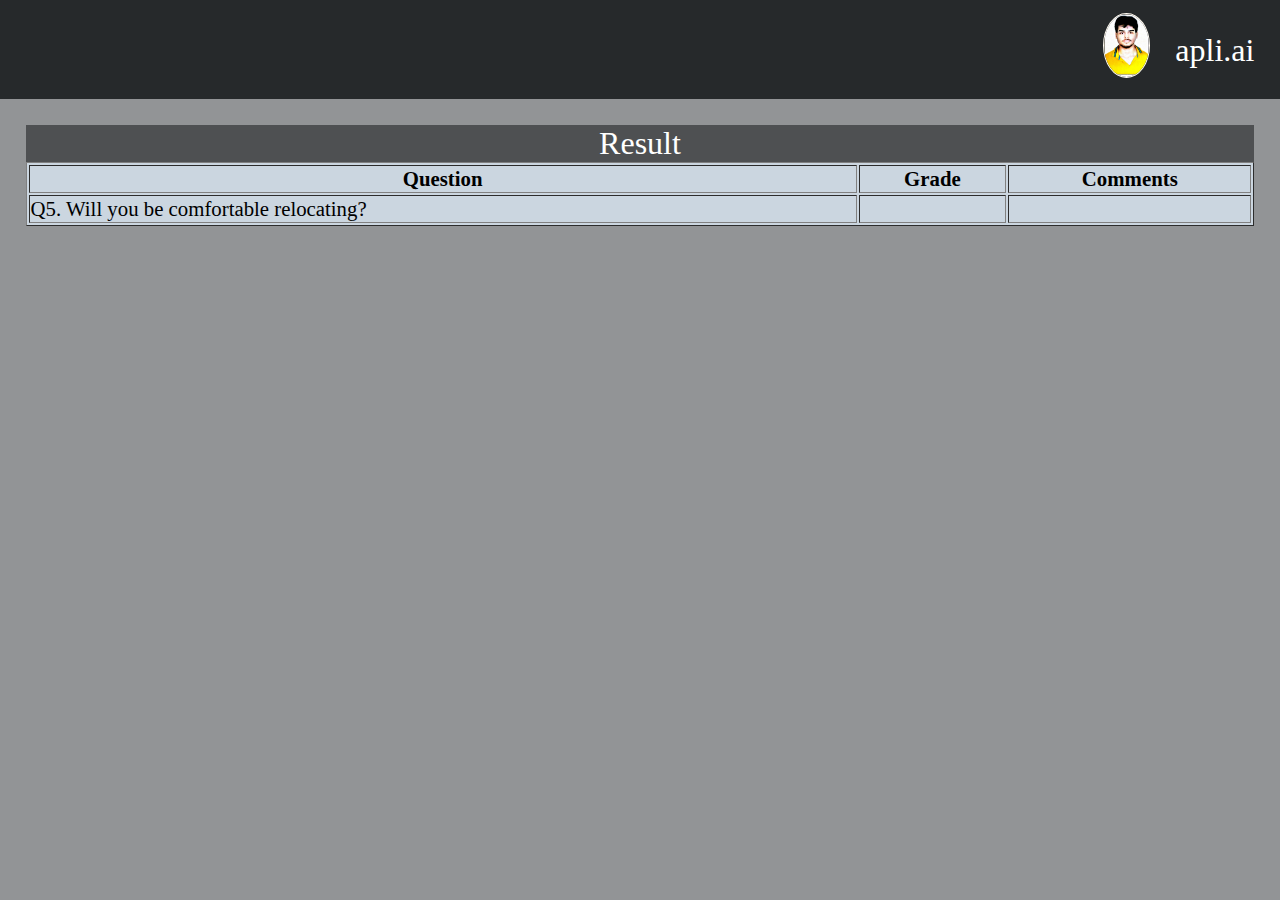
<file: Recruiter Guide/result.html>
<!Doctype html>
<html lang="en">
    <head>
        <title>
            Result
        </title>
        <link rel="stylesheet" href="css/style.css">
       
    </head>
    <body>
        <div class="header">
            <p>apli.ai</p>
            <img src="img/pic.jpg" id="photo0"/>
        </div>
        <div class='mytab'>
            <label id='result'>Result</label>
            <table border='1' id='finalTable'>
                <thead>
                    <tr>
                        <th>Question</th>
                        <th>Grade</th>
                        <th>Comments</th>       
                    </tr>
                </thead>
               
            </table>
   
        </div>
    </body>
    <script src="js/script.js"></script>
    <script>
        grades = JSON.parse(sessionStorage.getItem("grades"));
        comments = JSON.parse(sessionStorage.getItem("comments"));
        window.onload = function resultable(){
        let table = document.getElementById('finalTable')
        f=0;
        for (f=questions.length-1;f>=0;f--){
            let row = table.insertRow(1);
            let cell1 = row.insertCell(0);
            let cell2 = row.insertCell(1);
            let cell3 = row.insertCell(2);

            cell1.innerHTML = ''+questions[f].question;
            cell2.innerHTML = ''+grades[f];
            cell3.innerHTML = ''+comments[f];
            console.log(questions);
        }
    }
     </script>
</html>
</file>
<file: Recruiter Guide/css/style.css>
body{
    margin: 0;
    background: #929496;
}
.header{
    height: 11vh;
    background: #26292b;
    margin: 0;
    overflow: hidden;
}
.header p{
  margin-right: 2%;
  text-align: right;
  font-size: 200%;
  color: white;
  float: right;
  display: inline;
}
main{
    margin:0% 0% 0% 0%;
    overflow: hidden;
}
.left {
    float: left;
    width: 30%;
    padding: 1%;
    height: 77vh;
    margin: 1% 2% 0% 1%;
    background-color: #e3e7ec;
    box-shadow: 0 1px 6px 0 rgba(0, 0, 0, 0.2), 0 1px 6px 0 rgba(0, 0, 0, 0.19);
  }
  
  .center{
    float: left;
    width: 44%;
    margin: 0.2% 2% 0% 0%;
  }
  .content{
    height: auto;
    background-color: #e3e7ec;
    /*box-shadow: 0px 1.6px 1.6px 1.6px #b6b2b2;*/
    margin-top: 2%;
    box-shadow: 0 1px 6px 0 rgba(0, 0, 0, 0.2), 0 1px 6px 0 rgba(0, 0, 0, 0.014);
    text-align: center;
    padding: 0.35%;
  }
  .content a{
      padding: 3%;
      /*text-decoration: none;*/
  }
  .right{
    float: left;
    width: 18%;
    height: 70vh;
    background-color: #c4c7cc;
    /*box-shadow: 0px 1.6px 1.6px 1.6px #b6b2b2;*/
    box-shadow: 0 1px 6px 0 rgba(0, 0, 0, 0.2), 0 1px 6px 0 rgba(0, 0, 0, 0.19);
    margin-top: 1%;
    margin-right: 1%
  }
  iframe{
    padding: 1%;
    height: 50vh;
    width: 43vw;
  }
  textarea{
    height: 10vh;
    width: 42vw; 
  }
  #qs{
    display: inline;
  }
  #qs button{
    margin: 0% 2% 0% 2%;
    background: #e3e7ec;
    border: 0;
    border-radius: 12%;
    font-size: 120%;
  }
  #qs button:hover{
    background: #26292b;
    color: white;
  }
  .button{
    margin: 0% 2% 0% 2%;
    background: #e3e7ec;
    /*border: 0;*/
    border-radius: 12%;
    font-size: 120%;
  }
  .button:hover{
    background: #26292b;
    color: white;
  }
  #photo1{
    width: 6vw;
    height: 14vh;
    float: right;
  }
  #Candidate{
    Margin: 2% 0% 0% 2%;
  }
  #photo0{
    height: 7vh;
    width: 3.5vw; 
    border-radius: 50%;
    border-style: solid;
    border-color: floralwhite;
    border-width: 1px;
    opacity: 1;
    float: right;
    display: inline;
    margin: 1% 2% 0% 0% ;
}
#candidate{
  font-size: 130%;
}
#question{
  font-size: 127%;
}
#comm{
  font-size: 120%;
}
.grade{
  display: block;
  font-size: 150%;
  background: #4d5155;
  text-align: center;
  color: white;
}

.container {
  display: block;
  position: relative;
  padding-left: 35px;
  margin-left: 10%;
  margin-top: 10%;
  cursor: pointer;
  font-size: 22px;
  -webkit-user-select: none;
  -moz-user-select: none;
  -ms-user-select: none;
  user-select: none;
}

.container input {
  position: absolute;
  opacity: 0;
  cursor: pointer;
}

.checkmark {
  position: absolute;
  top: 0;
  left: 0;
  height: 25px;
  width: 25px;
  background-color: #eee;
  border-radius: 50%;
}

.container:hover input ~ .checkmark {
  background-color: #ccc;
}

.container input:checked ~ .checkmark {
  background-color: #2196F3;
}

.checkmark:after {
  content: "";
  position: absolute;
  display: none;
}

.container input:checked ~ .checkmark:after {
  display: block;
}

.container .checkmark:after {
 	top: 9px;
	left: 9px;
	width: 8px;
	height: 8px;
	border-radius: 50%;
	background: white;
}
.mytab{
  margin: 2% 2% 0% 2%;
  overflow: auto;
}
#result{
  display: block;
  text-align: center;
  font-size: 200%;
  background: #4e5052;
  color: white;
}
table{
  width: 100%;
  height: auto;
  font-size: 130%;
  background:  #cbd6e0;
}
</file>
